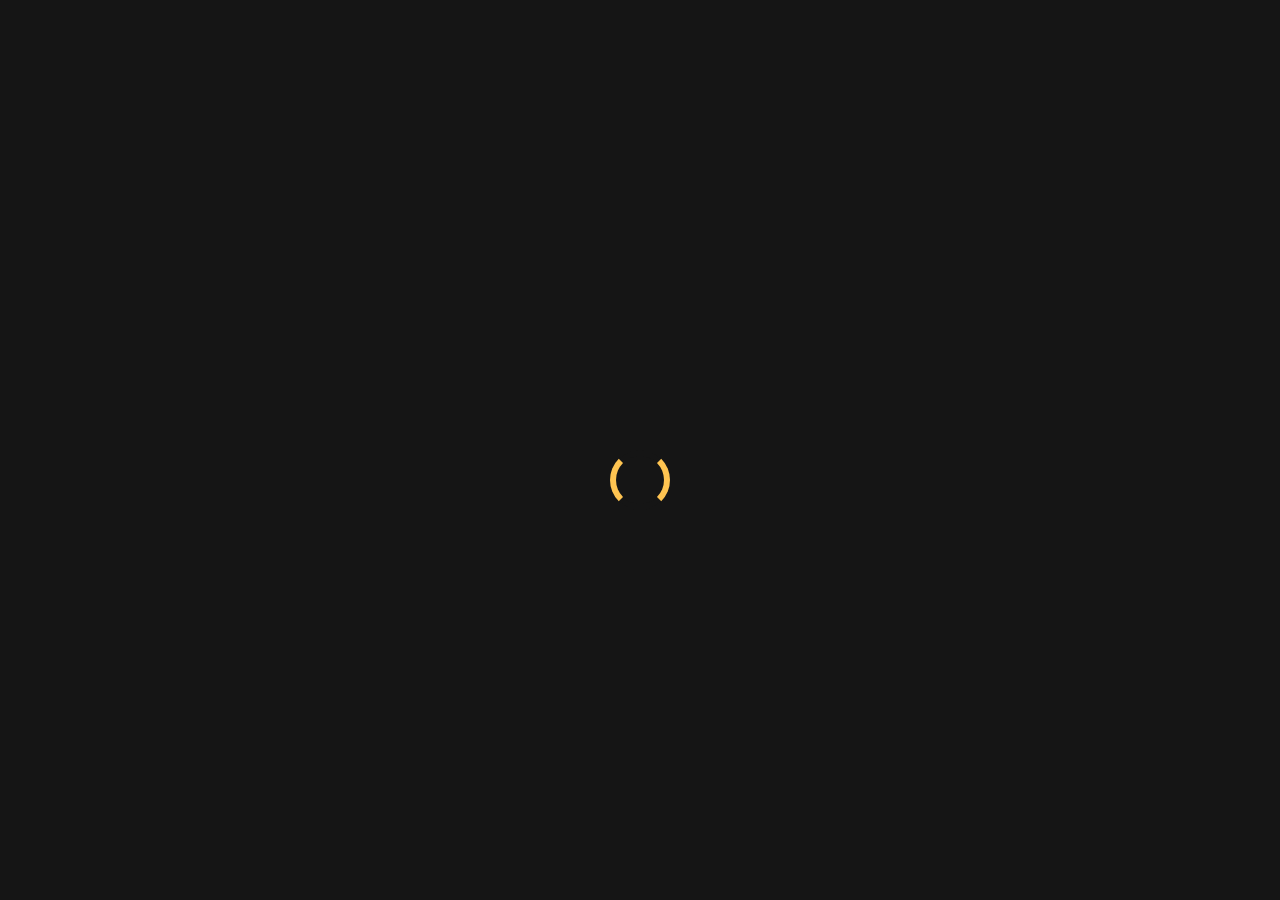
<file: inner-page.html>
<!DOCTYPE html>
<html lang="en">

<head>
  <meta charset="utf-8">
  <meta content="width=device-width, initial-scale=1.0" name="viewport">

  <title>Inner Page - Gp Bootstrap Template</title>
  <meta content="" name="description">
  <meta content="" name="keywords">

  <!-- Favicons -->
  <link href="assets/img/favicon.png" rel="icon">
  <link href="assets/img/apple-touch-icon.png" rel="apple-touch-icon">

  <!-- Google Fonts -->
  <link href="https://fonts.googleapis.com/css?family=Open+Sans:300,300i,400,400i,600,600i,700,700i|Raleway:300,300i,400,400i,500,500i,600,600i,700,700i|Poppins:300,300i,400,400i,500,500i,600,600i,700,700i" rel="stylesheet">

  <!-- Vendor CSS Files -->
  <link href="assets/vendor/aos/aos.css" rel="stylesheet">
  <link href="assets/vendor/bootstrap/css/bootstrap.min.css" rel="stylesheet">
  <link href="assets/vendor/bootstrap-icons/bootstrap-icons.css" rel="stylesheet">
  <link href="assets/vendor/boxicons/css/boxicons.min.css" rel="stylesheet">
  <link href="assets/vendor/glightbox/css/glightbox.min.css" rel="stylesheet">
  <link href="assets/vendor/remixicon/remixicon.css" rel="stylesheet">
  <link href="assets/vendor/swiper/swiper-bundle.min.css" rel="stylesheet">

  <!-- Template Main CSS File -->
  <link href="assets/css/style.css" rel="stylesheet">

  <!-- =======================================================
  * Template Name: Gp
  * Updated: May 30 2023 with Bootstrap v5.3.0
  * Template URL: https://bootstrapmade.com/gp-free-multipurpose-html-bootstrap-template/
  * Author: BootstrapMade.com
  * License: https://bootstrapmade.com/license/
  ======================================================== -->
</head>

<body>

  <!-- ======= Header ======= -->
  <header id="header" class="fixed-top header-inner-pages">
    <div class="container d-flex align-items-center justify-content-lg-between">

      <h1 class="logo me-auto me-lg-0"><a href="index.html">Gp<span>.</span></a></h1>
      <!-- Uncomment below if you prefer to use an image logo -->
      <!-- <a href="index.html" class="logo me-auto me-lg-0"><img src="assets/img/logo.png" alt="" class="img-fluid"></a>-->

      <nav id="navbar" class="navbar order-last order-lg-0">
        <ul>
          <li><a class="nav-link scrollto " href="#hero">Home</a></li>
          <li><a class="nav-link scrollto" href="#about">About</a></li>
          <li><a class="nav-link scrollto" href="#services">Services</a></li>
          <li><a class="nav-link scrollto " href="#portfolio">Portfolio</a></li>
          <li><a class="nav-link scrollto" href="#team">Team</a></li>
          <li class="dropdown"><a href="#"><span>Drop Down</span> <i class="bi bi-chevron-down"></i></a>
            <ul>
              <li><a href="#">Drop Down 1</a></li>
              <li class="dropdown"><a href="#"><span>Deep Drop Down</span> <i class="bi bi-chevron-right"></i></a>
                <ul>
                  <li><a href="#">Deep Drop Down 1</a></li>
                  <li><a href="#">Deep Drop Down 2</a></li>
                  <li><a href="#">Deep Drop Down 3</a></li>
                  <li><a href="#">Deep Drop Down 4</a></li>
                  <li><a href="#">Deep Drop Down 5</a></li>
                </ul>
              </li>
              <li><a href="#">Drop Down 2</a></li>
              <li><a href="#">Drop Down 3</a></li>
              <li><a href="#">Drop Down 4</a></li>
            </ul>
          </li>
          <li><a class="nav-link scrollto" href="#contact">Contact</a></li>
        </ul>
        <i class="bi bi-list mobile-nav-toggle"></i>
      </nav><!-- .navbar -->

      <a href="#about" class="get-started-btn scrollto">Get Started</a>

    </div>
  </header><!-- End Header -->

  <main id="main">

    <!-- ======= Breadcrumbs ======= -->
    <section class="breadcrumbs">
      <div class="container">

        <div class="d-flex justify-content-between align-items-center">
          <h2>Inner Page</h2>
          <ol>
            <li><a href="index.html">Home</a></li>
            <li>Inner Page</li>
          </ol>
        </div>

      </div>
    </section><!-- End Breadcrumbs -->

    <section class="inner-page">
      <div class="container">
        <p>
          Example inner page template
        </p>
      </div>
    </section>

  </main><!-- End #main -->

  <!-- ======= Footer ======= -->
  <footer id="footer">
    <div class="footer-top">
      <div class="container">
        <div class="row">

          <div class="col-lg-3 col-md-6">
            <div class="footer-info">
              <h3>Gp<span>.</span></h3>
              <p>
                A108 Adam Street <br>
                NY 535022, USA<br><br>
                <strong>Phone:</strong> +1 5589 55488 55<br>
                <strong>Email:</strong> info@example.com<br>
              </p>
              <div class="social-links mt-3">
                <a href="#" class="twitter"><i class="bx bxl-twitter"></i></a>
                <a href="#" class="facebook"><i class="bx bxl-facebook"></i></a>
                <a href="#" class="instagram"><i class="bx bxl-instagram"></i></a>
                <a href="#" class="google-plus"><i class="bx bxl-skype"></i></a>
                <a href="#" class="linkedin"><i class="bx bxl-linkedin"></i></a>
              </div>
            </div>
          </div>

          <div class="col-lg-2 col-md-6 footer-links">
            <h4>Useful Links</h4>
            <ul>
              <li><i class="bx bx-chevron-right"></i> <a href="#">Home</a></li>
              <li><i class="bx bx-chevron-right"></i> <a href="#">About us</a></li>
              <li><i class="bx bx-chevron-right"></i> <a href="#">Services</a></li>
              <li><i class="bx bx-chevron-right"></i> <a href="#">Terms of service</a></li>
              <li><i class="bx bx-chevron-right"></i> <a href="#">Privacy policy</a></li>
            </ul>
          </div>

          <div class="col-lg-3 col-md-6 footer-links">
            <h4>Our Services</h4>
            <ul>
              <li><i class="bx bx-chevron-right"></i> <a href="#">Web Design</a></li>
              <li><i class="bx bx-chevron-right"></i> <a href="#">Web Development</a></li>
              <li><i class="bx bx-chevron-right"></i> <a href="#">Product Management</a></li>
              <li><i class="bx bx-chevron-right"></i> <a href="#">Marketing</a></li>
              <li><i class="bx bx-chevron-right"></i> <a href="#">Graphic Design</a></li>
            </ul>
          </div>

          <div class="col-lg-4 col-md-6 footer-newsletter">
            <h4>Our Newsletter</h4>
            <p>Tamen quem nulla quae legam multos aute sint culpa legam noster magna</p>
            <form action="" method="post">
              <input type="email" name="email"><input type="submit" value="Subscribe">
            </form>

          </div>

        </div>
      </div>
    </div>

    <div class="container">
      <div class="copyright">
        &copy; Copyright <strong><span>Gp</span></strong>. All Rights Reserved
      </div>
      <div class="credits">
        <!-- All the links in the footer should remain intact. -->
        <!-- You can delete the links only if you purchased the pro version. -->
        <!-- Licensing information: https://bootstrapmade.com/license/ -->
        <!-- Purchase the pro version with working PHP/AJAX contact form: https://bootstrapmade.com/gp-free-multipurpose-html-bootstrap-template/ -->
        Designed by <a href="https://bootstrapmade.com/">BootstrapMade</a>
      </div>
    </div>
  </footer><!-- End Footer -->

  <div id="preloader"></div>
  <a href="#" class="back-to-top d-flex align-items-center justify-content-center"><i class="bi bi-arrow-up-short"></i></a>

  <!-- Vendor JS Files -->
  <script src="assets/vendor/purecounter/purecounter_vanilla.js"></script>
  <script src="assets/vendor/aos/aos.js"></script>
  <script src="assets/vendor/bootstrap/js/bootstrap.bundle.min.js"></script>
  <script src="assets/vendor/glightbox/js/glightbox.min.js"></script>
  <script src="assets/vendor/isotope-layout/isotope.pkgd.min.js"></script>
  <script src="assets/vendor/swiper/swiper-bundle.min.js"></script>
  <script src="assets/vendor/php-email-form/validate.js"></script>

  <!-- Template Main JS File -->
  <script src="assets/js/main.js"></script>

</body>

</html>
</file>
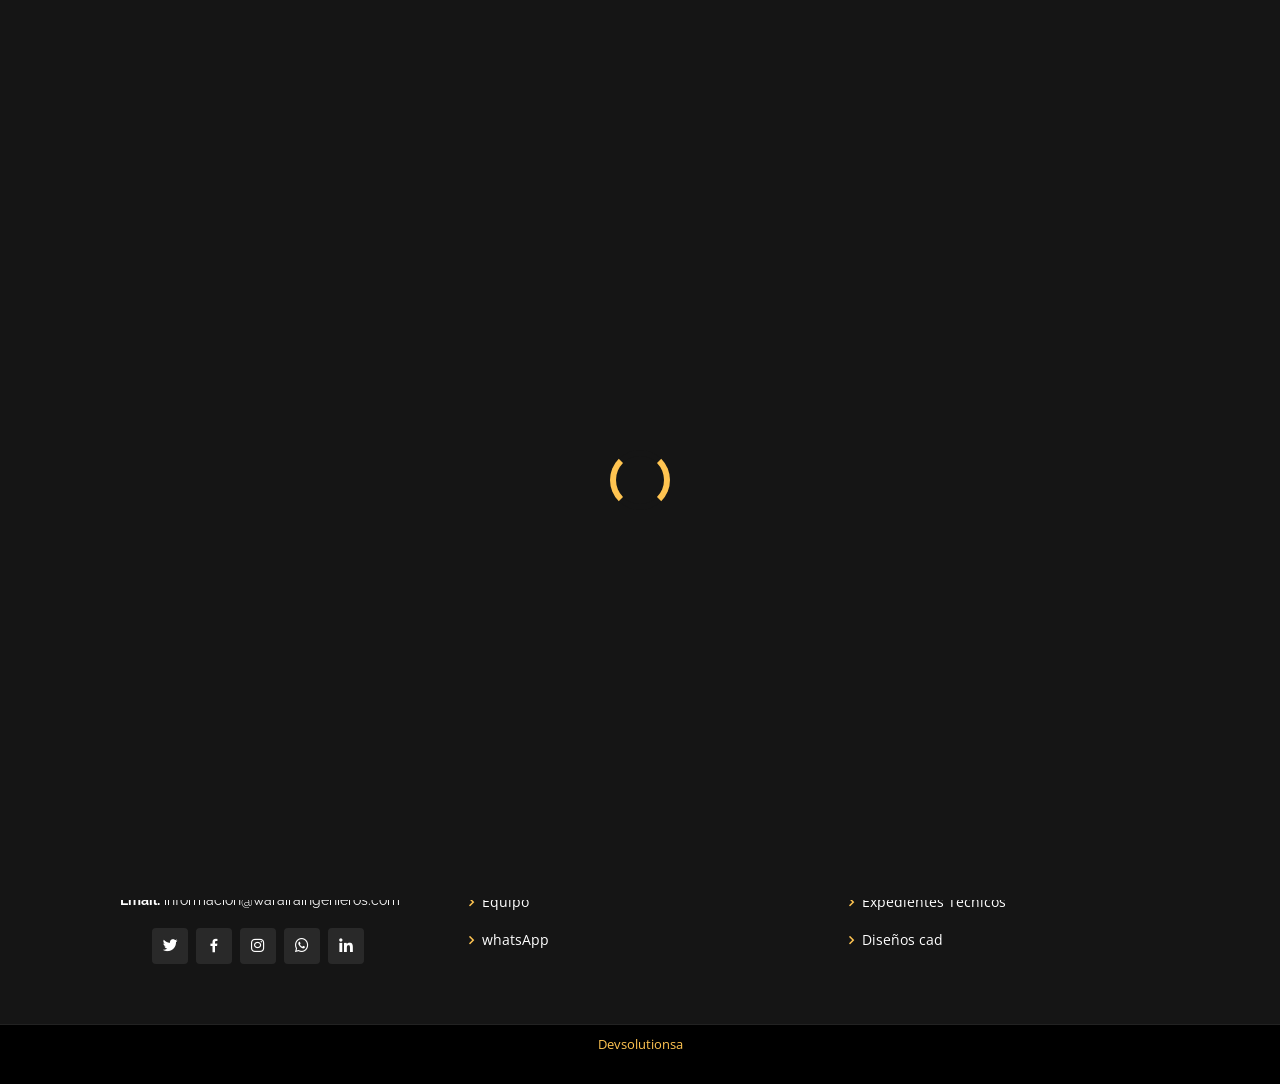
<file: portfolio-details.html>
<!DOCTYPE html>
<html lang="en">

<head>
  <meta charset="utf-8">
  <meta content="width=device-width, initial-scale=1.0" name="viewport">

  <title>Portfolio Details - Gp Bootstrap Template</title>
  <meta content="" name="description">
  <meta content="" name="keywords">

  <!-- Favicons -->
  <link href="assets/img/favicon.png" rel="icon">
  <link href="assets/img/apple-touch-icon.png" rel="apple-touch-icon">

  <!-- Google Fonts -->
  <link href="https://fonts.googleapis.com/css?family=Open+Sans:300,300i,400,400i,600,600i,700,700i|Raleway:300,300i,400,400i,500,500i,600,600i,700,700i|Poppins:300,300i,400,400i,500,500i,600,600i,700,700i" rel="stylesheet">

  <!-- Vendor CSS Files -->
  <link href="assets/vendor/aos/aos.css" rel="stylesheet">
  <link href="assets/vendor/bootstrap/css/bootstrap.min.css" rel="stylesheet">
  <link href="assets/vendor/bootstrap-icons/bootstrap-icons.css" rel="stylesheet">
  <link href="assets/vendor/boxicons/css/boxicons.min.css" rel="stylesheet">
  <link href="assets/vendor/glightbox/css/glightbox.min.css" rel="stylesheet">
  <link href="assets/vendor/remixicon/remixicon.css" rel="stylesheet">
  <link href="assets/vendor/swiper/swiper-bundle.min.css" rel="stylesheet">

  <!-- Template Main CSS File -->
  <link href="assets/css/style.css" rel="stylesheet">

  <!-- =======================================================
  * Template Name: Gp
  * Updated: May 30 2023 with Bootstrap v5.3.0
  * Template URL: https://bootstrapmade.com/gp-free-multipurpose-html-bootstrap-template/
  * Author: BootstrapMade.com
  * License: https://bootstrapmade.com/license/
  ======================================================== -->
</head>

<body>

  <!-- ======= Header ======= -->
  <header id="header" class="fixed-top header-inner-pages">
    <div class="container d-flex align-items-center justify-content-lg-between">

      <h1 class="logo me-auto me-lg-0">
        <a href="index.html">Waraira Ingenieros S.A.C</a>
      </h1>
      <!-- Uncomment below if you prefer to use an image logo -->
      <!-- <a href="index.html" class="logo me-auto me-lg-0"><img src="assets/img/logo.png" alt="" class="img-fluid"></a>-->

      <nav id="navbar" class="navbar order-last order-lg-0">
        <ul>
          <li><a class="nav-link scrollto " href="./index.html">Inicio</a></li>
          <li><a class="nav-link scrollto" href="#about">Nosotros</a></li>
          <li><a class="nav-link scrollto" href="#services">Servicios</a></li>
          <li><a class="nav-link scrollto active" href="#portfolio">Portafolio</a></li>
          <li><a class="nav-link scrollto" href="#team">Equipo</a></li>
          <!-- <li class="dropdown"><a href="#"><span>Drop Down</span> <i class="bi bi-chevron-down"></i></a>
            <ul>
              <li><a href="#">Drop Down 1</a></li>
              <li class="dropdown"><a href="#"><span>Deep Drop Down</span> <i class="bi bi-chevron-right"></i></a>
                <ul>
                  <li><a href="#">Deep Drop Down 1</a></li>
                  <li><a href="#">Deep Drop Down 2</a></li>
                  <li><a href="#">Deep Drop Down 3</a></li>
                  <li><a href="#">Deep Drop Down 4</a></li>
                  <li><a href="#">Deep Drop Down 5</a></li>
                </ul>
              </li>
              <li><a href="#">Drop Down 2</a></li>
              <li><a href="#">Drop Down 3</a></li>
              <li><a href="#">Drop Down 4</a></li>
            </ul>
          </li> -->
          <li><a class="nav-link scrollto" href="#contact">Contacto</a></li>
        </ul>
        <i class="bi bi-list mobile-nav-toggle"></i>
      </nav><!-- .navbar -->

      <a href="#about" class="get-started-btn scrollto">Comencemos</a>

    </div>
  </header><!-- End Header -->

  <main id="main">

    <!-- ======= Breadcrumbs ======= -->
    <section id="breadcrumbs" class="breadcrumbs">
      <div class="container">

        <div class="d-flex justify-content-between align-items-center">
          <h2>Portfolio Details</h2>
          <ol>
            <li><a href="index.html">Home</a></li>
            <li>Portfolio Details</li>
          </ol>
        </div>

      </div>
    </section><!-- End Breadcrumbs -->

    <!-- ======= Portfolio Details Section ======= -->
    <section id="portfolio-details" class="portfolio-details">
      <div class="container">

        <div class="row gy-4">

          <div class="col-lg-8">
            <div class="portfolio-details-slider swiper">
              <div class="swiper-wrapper align-items-center">

                <div class="swiper-slide">
                  <img src="assets/img/OBRAS-CIVILES.jpg" alt="">
                </div>

                <!-- <div class="swiper-slide">
                  <img src="assets/img/portfolio/portfolio-2.jpg" alt="">
                </div>

                <div class="swiper-slide">
                  <img src="assets/img/portfolio/portfolio-3.jpg" alt="">
                </div> -->

              </div>
              <div class="swiper-pagination"></div>
            </div>
          </div>

          <div class="col-lg-4">
            <div class="portfolio-info">
              <h3>Obras civiles</h3>
              <ul>
                <li><strong>Categoria</strong>: Obras civiles</li>
                <li><strong>Client</strong>: anonimo</li>
                <li><strong>Project date</strong>: 01 Marzo 2020</li>
                <!-- <li><strong>Project URL</strong>: <a href="#">www.example.com</a></li> -->
              </ul>
            </div>
            <div class="portfolio-description">
              <h2>Proyecto de Construccion</h2>
              <p>
               Personal capacitado , para labores de alto riesgo , planeacion y gestion de progreso
              </p>
            </div>
          </div> 

        </div>

      </div>
    </section><!-- End Portfolio Details Section -->

  </main><!-- End #main -->

  <!-- ======= Footer ======= -->
  <footer id="footer">
    <div class="footer-top">
      <div class="container">
        <div class="row">
          <div class="col-lg-4 col-md-4 text-center">
            <div class="footer-info">
              <h3>Waraira Ingenieros<span>.</span></h3>
              <p>
                Jr Tacna #522 <br />
                Matucana, Huarochiri<br /><br />
                <strong>Telefono:</strong> +51 992 747 398<br />
                <strong>Email:</strong> informacion@warairaingenieros.com<br />
              </p>
              <div class="social-links mt-3">
                <a href="#" class="twitter"><i class="bx bxl-twitter"></i></a>
                <a href="https://www.facebook.com/waraira.ingenieros" target="_blank" class="facebook"
                  ><i class="bx bxl-facebook"></i
                ></a>
                <a href="#" class="instagram"
                  ><i class="bx bxl-instagram"></i
                ></a>
                <a href="https://wa.link/vplupj" target="_blank" class="google-plus"
                  ><i class='bx bxl-whatsapp'></i></a>
                <a href="https://www.linkedin.com/company/warairaingenieros/" target="_blank" class="linkedin"
                  ><i class="bx bxl-linkedin"></i
                ></a>
              </div>
            </div>
          </div>

          <div class="col-lg-4 col-md-6 col-sm-6 footer-links">
            <h4>Menu de busqueda</h4>
            <ul>
              <li>
                <i class="bx bx-chevron-right"></i> <a href="#home">Inicio</a>
              </li>
              <li>
                <i class="bx bx-chevron-right"></i> <a href="#about">Nosotros</a>
              </li>
              <li>
                <i class="bx bx-chevron-right"></i> <a href="#services">Servicios</a>
              </li>
              <li>
                <i class="bx bx-chevron-right"></i>
                <a href="#team">Equipo</a>
              </li>
              <li>
                <i class="bx bx-chevron-right"></i>
                <a href="https://wa.link/vplupj">whatsApp</a>
              </li>
            </ul>
          </div>

          <div class="col-lg-4 col-md-6 col-sm-6 footer-links">
            <h4>Nuestros Servicios</h4>
            <ul>
              <li>
                <i class="bx bx-chevron-right"></i> <a href="#">Construcciones</a>
              </li>
              <li>
                <i class="bx bx-chevron-right"></i>
                <a href="#">Evaluacion de Riesgo</a>
              </li>
              <li>
                <i class="bx bx-chevron-right"></i>
                <a href="#">Planos Estructurales</a>
              </li>
              <li>
                <i class="bx bx-chevron-right"></i> <a href="#">Expedientes Tecnicos</a>
              </li>
              <li>
                <i class="bx bx-chevron-right"></i>
                <a href="#">Diseños cad</a>
              </li>
            </ul>
          </div>

          <!-- <div class="col-lg-4 col-md-6 footer-newsletter">
            <h4>Our Newsletter</h4>
            <p>
              Tamen quem nulla quae legam multos aute sint culpa legam noster
              magna
            </p>
            <form action="" method="post">
              <input type="email" name="email" /><input
                type="submit"
                value="Subscribe"
              />
            </form>
          </div> -->
        </div>
      </div>
    </div>

    <div class="container">
      <!-- <div class="copyright">
        &copy; Copyright <strong><span>Gp</span></strong
        >. All Rights Reserved
      </div> -->
      <div class="credits">
     
        <a href="https://devsolutionsa.com/" target="_blank">Devsolutionsa</a>
      </div>
    </div>
  </footer>
  <div id="preloader"></div>
  <a href="#" class="back-to-top d-flex align-items-center justify-content-center"><i class="bi bi-arrow-up-short"></i></a>

  <!-- Vendor JS Files -->
  <script src="assets/vendor/purecounter/purecounter_vanilla.js"></script>
  <script src="assets/vendor/aos/aos.js"></script>
  <script src="assets/vendor/bootstrap/js/bootstrap.bundle.min.js"></script>
  <script src="assets/vendor/glightbox/js/glightbox.min.js"></script>
  <script src="assets/vendor/isotope-layout/isotope.pkgd.min.js"></script>
  <script src="assets/vendor/swiper/swiper-bundle.min.js"></script>
  <script src="assets/vendor/php-email-form/validate.js"></script>

  <!-- Template Main JS File -->
  <script src="assets/js/main.js"></script>

</body>

</html>
</file>
<file: assets/css/style.css>
body {
  font-family: "Open Sans", sans-serif;
  color: #444444;
  /* background-color: #151515; */
}

.contenedor-imagen {
  height: 100vh;
}

.mi-imagen {
  height: 100%;
  width: 100%;

}

body.dark-mode {
  background-color: #222;
  /* Color de fondo en modo oscuro */
  color: #fff;
  /* Color de texto en modo oscuro */
}

body h4 p {
  color: black;
}

.dark-mode h2 {
  color: #fff;
  /* Color de texto en modo oscuro para h2 */
}

.dark-mode h4 {
  color: #fff;
  /* Color de texto en modo oscuro para h2 */
}

.dark-mode p {
  color: #fff;
  /* Color de texto en modo oscuro para p */
}

#darkModeButton {
  color: #fff;
  background: none;
  border-radius: 4px;
  padding: 7px 25px 8px 25px;
  white-space: nowrap;
  transition: 0.3s;
  font-size: 14px;
  display: inline-block;
  border: 2px solid #ffc451;
  margin-left: 10px;
}

#darkModeButton:hover {
  background: #ffbb38;
  color: #343a40;
}

#responsiveModeButton {
  color: #fff;
  background: none;
  border-radius: 4px;
  padding: 8px;
  white-space: nowrap;
  transition: 0.3s;
  font-size: 14px;
  display: inline-block;
  border: 2px solid #ffc451;
  border-radius: 50%;
}

#responsiveModeButton:hover {
  background: #ffbb38;
  color: #343a40;
}

@media (max-width: 992px) {
  #darkModeButton {
    padding: 7px 20px 8px 20px;
    margin-right: 15px;
  }
}

.prueba {
  width: 100%;
  height: 100vh;
  display: flex;
  justify-content: center;
  align-items: center;
}

.prueba img {
  max-width: 100%;
  max-height: 100%;
}

a {
  color: #ffc451;
  text-decoration: none;
}

a:hover {
  color: #ffd584;
  text-decoration: none;
}

h1,
h2,
h3,
h4,
h5,
h6 {
  font-family: "Raleway", sans-serif;
}

.logo-header {
  width: 200px;
  border-radius: 10px;
}

/*--------------------------------------------------------------
# Back to top button
--------------------------------------------------------------*/
.back-to-top {
  position: fixed;
  visibility: hidden;
  opacity: 0;
  right: 15px;
  bottom: 15px;
  z-index: 996;
  background: #ffc451;
  width: 40px;
  height: 40px;
  border-radius: 4px;
  transition: all 0.4s;
}

.back-to-top i {
  font-size: 28px;
  color: #151515;
  line-height: 0;
}

.back-to-top:hover {
  background: #151515;
}

.back-to-top:hover i {
  color: #ffc451;
}

.back-to-top.active {
  visibility: visible;
  opacity: 1;
}

/*--------------------------------------------------------------
# Preloader
--------------------------------------------------------------*/
#preloader {
  position: fixed;
  top: 0;
  left: 0;
  right: 0;
  bottom: 0;
  z-index: 9999;
  overflow: hidden;
  background: #151515;
}

#preloader:before {
  content: "";
  position: fixed;
  top: calc(50% - 0px);
  left: calc(50% - 30px);
  border: 6px solid #ffc451;
  border-top-color: #151515;
  border-bottom-color: #151515;
  border-radius: 50%;
  width: 60px;
  height: 60px;
  animation: animate-preloader 1s linear infinite;
}

@keyframes animate-preloader {
  0% {
    transform: rotate(0deg);
  }

  100% {
    transform: rotate(360deg);
  }
}

/*--------------------------------------------------------------
# Disable aos animation delay on mobile devices
--------------------------------------------------------------*/
@media screen and (max-width: 768px) {
  [data-aos-delay] {
    transition-delay: 0 !important;
  }
}

/*--------------------------------------------------------------
# Header
--------------------------------------------------------------*/
#header {
  transition: all 0.5s;
  z-index: 997;
  padding: 15px 0;
}

#header.header-scrolled,
#header.header-inner-pages {
  background: rgba(0, 0, 0, 0.8);
}

#header .logo {
  font-size: 32px;
  margin: 0;
  padding: 0;
  line-height: 1;
  font-weight: 700;
  letter-spacing: 2px;
  text-transform: uppercase;
}

#header .logo a {
  color: #fff;
}

#header .logo a span {
  color: #ffc451;
}

#header .logo img {
  max-height: 80px;
}

/*--------------------------------------------------------------
#  Get Startet Button
--------------------------------------------------------------*/
/* .get-started-btn {
  color: #fff;
  border-radius: 4px;
  padding: 7px 25px 8px 25px;
  white-space: nowrap;
  transition: 0.3s;
  font-size: 14px;
  display: inline-block;
  border: 2px solid #ffc451;
  margin-left: 10px;
} */

/* .get-started-btn:hover {
  background: #ffbb38;
  color: #343a40;
} */

/*--------------------------------------------------------------
# Navigation Menu
--------------------------------------------------------------*/
/**
* Desktop Navigation 
*/
.navbar {
  padding: 0;
}

.navbar ul {
  margin: 0;
  padding: 0;
  display: flex;
  list-style: none;
  align-items: center;
}

.navbar li {
  position: relative;
}

.navbar a,
.navbar a:focus {
  display: flex;
  align-items: center;
  justify-content: space-between;
  padding: 10px 0 10px 30px;
  font-size: 15px;
  font-weight: 600;
  color: #fff;
  white-space: nowrap;
  transition: 0.3s;
}

.navbar a i,
.navbar a:focus i {
  font-size: 12px;
  line-height: 0;
  margin-left: 5px;
}

.navbar a:hover,
.navbar .active,
.navbar .active:focus,
.navbar li:hover>a {
  color: #ffc451;
}

.navbar .dropdown ul {
  display: block;
  position: absolute;
  left: 14px;
  top: calc(100% + 30px);
  margin: 0;
  padding: 10px 0;
  z-index: 99;
  opacity: 0;
  visibility: hidden;
  background: #fff;
  box-shadow: 0px 0px 30px rgba(127, 137, 161, 0.25);
  transition: 0.3s;
}

.navbar .dropdown ul li {
  min-width: 200px;
}

.navbar .dropdown ul a {
  padding: 10px 20px;
  font-size: 14px;
  text-transform: none;
  color: #151515;
  font-weight: 400;
}

.navbar .dropdown ul a i {
  font-size: 12px;
}

.navbar .dropdown ul a:hover,
.navbar .dropdown ul .active:hover,
.navbar .dropdown ul li:hover>a {
  background-color: #ffc451;
}

.navbar .dropdown:hover>ul {
  opacity: 1;
  top: 100%;
  visibility: visible;
}

.navbar .dropdown .dropdown ul {
  top: 0;
  left: calc(100% - 30px);
  visibility: hidden;
}

.navbar .dropdown .dropdown:hover>ul {
  opacity: 1;
  top: 0;
  left: 100%;
  visibility: visible;
}

@media (max-width: 1366px) {
  .navbar .dropdown .dropdown ul {
    left: -90%;
  }

  .navbar .dropdown .dropdown:hover>ul {
    left: -100%;
  }
}

/**
* Mobile Navigation 
*/
.mobile-nav-toggle {
  color: #fff;
  font-size: 28px;
  cursor: pointer;
  display: none;
  line-height: 0;
  transition: 0.5s;
}

@media (max-width: 991px) {
  .mobile-nav-toggle {
    display: block;
  }

  .navbar ul {
    display: none;
  }

  #resposiveModeButton {
    display: none;
  }
}

.navbar-mobile {
  position: fixed;
  overflow: hidden;
  top: 0;
  right: 0;
  left: 0;
  bottom: 0;
  background: rgba(0, 0, 0, 0.6);
  transition: 0.3s;
  z-index: 999;
}

.navbar-mobile .mobile-nav-toggle {
  position: absolute;
  top: 15px;
  right: 15px;
}

.navbar-mobile ul {
  display: block;
  position: absolute;
  top: 55px;
  right: 15px;
  bottom: 15px;
  left: 15px;
  padding: 10px 0;
  background-color: rgba(0, 0, 0, 0.8);
  overflow-y: auto;
  transition: 0.3s;
}

.navbar-mobile a,
.navbar-mobile a:focus {
  padding: 10px 20px;
  font-size: 18px;
  display: flex;
  justify-content: center;
}

.navbar-mobile a:hover,
.navbar-mobile .active,
.navbar-mobile li:hover>a {
  color: #151515;
  background-color: #ffc451;
}

.navbar-mobile #darkModeButton,
.navbar-mobile #darkModeButton:focus {
  margin: 15px;
}

.navbar-mobile #responsiveModeButton,
.navbar-mobile #responsiveModeButton:focus {
  margin: 15px;
}

.navbar-mobile .dropdown ul {
  position: static;
  display: none;
  margin: 10px 20px;
  padding: 10px 0;
  z-index: 99;
  opacity: 1;
  visibility: visible;
  background: #fff;
  box-shadow: 0px 0px 30px rgba(127, 137, 161, 0.25);
}

.navbar-mobile .dropdown ul li {
  min-width: 200px;
}

.navbar-mobile .dropdown ul a {
  padding: 10px 20px;
  color: #151515;
}

.navbar-mobile .dropdown ul a i {
  font-size: 12px;
}

.navbar-mobile .dropdown ul a:hover,
.navbar-mobile .dropdown ul .active:hover,
.navbar-mobile .dropdown ul li:hover>a {
  background-color: #ffc451;
}

.navbar-mobile .dropdown>.dropdown-active {
  display: block;
}

/*--------------------------------------------------------------
# Hero Section
--------------------------------------------------------------*/
#hero {
  width: 100%;
  height: 100vh;
  background: url("../img/img2.webp") top center;
  background-size: cover;
  background-repeat: no-repeat;
  position: relative;
}

#hero:before {
  content: "";
  position: absolute;
  bottom: 0;
  top: 0;
  left: 0;
  right: 0;
}

#hero .container {
  position: relative;
  padding-top: 74px;
  text-align: center;
}

#hero h1 {
  margin: 0;
  font-size: 56px;
  font-weight: 700;
  line-height: 64px;
  color: #fff;
  font-family: "Poppins", sans-serif;
}

#hero h1 span {
  color: #ffc451;
}

#hero h2 {
  color: rgba(255, 255, 255, 0.9);
  margin: 10px 0 0 0;
  font-size: 24px;
}

#hero .icon-box {
  padding: 30px 20px;
  transition: ease-in-out 0.3s;
  border: 1px solid rgba(255, 255, 255, 0.3);
  height: 100%;
  text-align: center;
}

#hero .icon-box i {
  font-size: 32px;
  line-height: 1;
  color: #ffc451;
}

#hero .icon-box h3 {
  font-weight: 700;
  margin: 10px 0 0 0;
  padding: 0;
  line-height: 1;
  font-size: 20px;
  line-height: 26px;
}

#hero .icon-box h3 a {
  color: #fff;
  transition: ease-in-out 0.3s;
}

#hero .icon-box h3 a:hover {
  color: #ffc451;
}

#hero .icon-box:hover {
  border-color: #ffc451;
}

.central {
  border-radius: 10px;
  border: solid 8px #ffc451;
}

@media (min-width: 1024px) {
  #hero {
    background-attachment: fixed;
  }

  #responsiveModeButton {
    display: none;
  }
}

@media (max-width: 768px) {
  #hero {
    height: auto;
  }

  #hero h1 {
    font-size: 28px;
    line-height: 36px;
  }

  #hero h2 {
    font-size: 20px;
    line-height: 24px;
  }

  .central {
    width: 23rem;
    border-radius: 10px;
    border: solid 8px #ffc451;
  }

  #darkModeButton {
    display: none;
  }

  .footer-links {
    display: none;
  }
}

/*--------------------------------------------------------------
# Sections General
--------------------------------------------------------------*/
section {
  padding: 60px 0;
  overflow: hidden;
}

.section-title {
  padding-bottom: 40px;
}

.section-title h2 {
  font-size: 14px;
  font-weight: 500;
  padding: 0;
  line-height: 1px;
  margin: 0 0 5px 0;
  letter-spacing: 2px;
  text-transform: uppercase;
  color: #aaaaaa;
  font-family: "Poppins", sans-serif;
}

.section-title h2::after {
  content: "";
  width: 120px;
  height: 1px;
  display: inline-block;
  background: #ffde9e;
  margin: 4px 10px;
}

.section-title p {
  margin: 0;
  margin: 0;
  font-size: 36px;
  font-weight: 700;
  text-transform: uppercase;
  font-family: "Poppins", sans-serif;
}

/*--------------------------------------------------------------
# About
--------------------------------------------------------------*/
.about .content h3 {
  font-weight: 700;
  font-size: 28px;
  font-family: "Poppins", sans-serif;
}

.about .content ul {
  list-style: none;
  padding: 0;
}

.about .content ul li {
  padding: 0 0 8px 26px;
  position: relative;
}

.about .content ul i {
  position: absolute;
  font-size: 20px;
  left: 0;
  top: -3px;
  color: #ffc451;
}

.about .content p:last-child {
  margin-bottom: 0;
}

/*--------------------------------------------------------------
# Clients
--------------------------------------------------------------*/
.clients {
  padding-top: 20px;
}

.clients .swiper-slide img {
  opacity: 0.5;
  transition: 0.3s;
  filter: grayscale(100);
}

.clients .swiper-slide img:hover {
  filter: none;
  opacity: 1;
}

.clients .swiper-pagination {
  margin-top: 20px;
  position: relative;
}

.clients .swiper-pagination .swiper-pagination-bullet {
  width: 12px;
  height: 12px;
  background-color: #fff;
  opacity: 1;
  background-color: #ddd;
}

.clients .swiper-pagination .swiper-pagination-bullet-active {
  background-color: #ffc451;
}

/*--------------------------------------------------------------
# Features
--------------------------------------------------------------*/
.features {
  padding-top: 20px;
}

.features .icon-box {
  padding-left: 15px;
}

.features .icon-box h4 {
  font-size: 20px;
  font-weight: 700;
  margin: 5px 0 10px 60px;
}

.features .icon-box i {
  font-size: 48px;
  float: left;
  color: #ffc451;
}

.features .icon-box p {
  font-size: 15px;
  color: #848484;
  margin-left: 60px;
}

.features .image {
  background-position: center center;
  background-repeat: no-repeat;
  background-size: cover;
  min-height: 400px;
}

/*--------------------------------------------------------------
# Services
--------------------------------------------------------------*/
.services .icon-box {
  text-align: center;
  border: 1px solid #ebebeb;
  padding: 80px 20px;
  transition: all ease-in-out 0.3s;
  background: #fff;
}

.services .icon-box .icon {
  margin: 0 auto;
  width: 64px;
  height: 64px;
  background: #ffc451;
  border-radius: 4px;
  display: flex;
  align-items: center;
  justify-content: center;
  margin-bottom: 20px;
  transition: 0.3s;
}

.services .icon-box .icon i {
  color: #151515;
  font-size: 28px;
  transition: ease-in-out 0.3s;
}

.services .icon-box h4 {
  font-weight: 700;
  margin-bottom: 15px;
  font-size: 24px;
}

.services .icon-box h4 a {
  color: #151515;
  transition: ease-in-out 0.3s;
}

.services .icon-box h4 a:hover {
  color: #ffc451;
}

.services .icon-box p {
  line-height: 24px;
  font-size: 14px;
  margin-bottom: 0;
}

.services .icon-box:hover {
  border-color: #fff;
  box-shadow: 0px 0 25px 0 rgba(0, 0, 0, 0.1);
  transform: translateY(-10px);
}

/*--------------------------------------------------------------
# Cta
--------------------------------------------------------------*/
.cta {
  background: linear-gradient(rgba(2, 2, 2, 0.5), rgba(0, 0, 0, 0.5)),
    url("../img/OBRAS-CIVILES.jpg") fixed center center;
  border: solid 8px #ffc451;
  background-size: cover;
  padding: 60px 0;
}

.cta h3 {
  color: #fff;
  font-size: 28px;
  font-weight: 700;
}

.cta p {
  color: #fff;
}

.cta .cta-btn {
  font-family: "Raleway", sans-serif;
  font-weight: 600;
  font-size: 16px;
  letter-spacing: 1px;
  display: inline-block;
  padding: 8px 28px;
  border-radius: 4px;
  transition: 0.5s;
  margin-top: 10px;
  border: 2px solid #fff;
  color: #fff;
}

.cta .cta-btn:hover {
  background: #ffc451;
  border-color: #ffc451;
  color: #151515;
}

/*--------------------------------------------------------------
# Portfolio
--------------------------------------------------------------*/
.portfolio .portfolio-item {
  margin-bottom: 30px;
}

.portfolio #portfolio-flters {
  padding: 0;
  margin: 0 auto 20px auto;
  list-style: none;
  text-align: center;
}

.portfolio #portfolio-flters li {
  cursor: pointer;
  display: inline-block;
  padding: 8px 15px 10px 15px;
  font-size: 14px;
  font-weight: 600;
  line-height: 1;
  text-transform: uppercase;
  color: #444444;
  margin-bottom: 5px;
  transition: all 0.3s ease-in-out;
  border-radius: 3px;
}

.portfolio #portfolio-flters li:hover,
.portfolio #portfolio-flters li.filter-active {
  color: #151515;
  background: #ffc451;
}

.portfolio #portfolio-flters li:last-child {
  margin-right: 0;
}

.portfolio .portfolio-wrap {
  transition: 0.3s;
  position: relative;
  overflow: hidden;
  z-index: 1;
  background: rgba(21, 21, 21, 0.6);
}

.portfolio .portfolio-wrap::before {
  content: "";
  background: rgba(21, 21, 21, 0.6);
  position: absolute;
  left: 0;
  right: 0;
  top: 0;
  bottom: 0;
  transition: all ease-in-out 0.3s;
  z-index: 2;
  opacity: 0;
}

.portfolio .portfolio-wrap img {
  transition: all ease-in-out 0.3s;
}

.portfolio .portfolio-wrap .portfolio-info {
  opacity: 0;
  position: absolute;
  top: 0;
  left: 0;
  right: 0;
  bottom: 0;
  z-index: 3;
  transition: all ease-in-out 0.3s;
  display: flex;
  flex-direction: column;
  justify-content: flex-end;
  align-items: flex-start;
  padding: 20px;
}

.portfolio .portfolio-wrap .portfolio-info h4 {
  font-size: 20px;
  color: #fff;
  font-weight: 600;
}

.portfolio .portfolio-wrap .portfolio-info p {
  color: rgba(255, 255, 255, 0.7);
  font-size: 14px;
  text-transform: uppercase;
  padding: 0;
  margin: 0;
  font-style: italic;
}

.portfolio .portfolio-wrap .portfolio-links {
  text-align: center;
  z-index: 4;
}

.portfolio .portfolio-wrap .portfolio-links a {
  color: #fff;
  margin: 0 5px 0 0;
  font-size: 28px;
  display: inline-block;
  transition: 0.3s;
}

.portfolio .portfolio-wrap .portfolio-links a:hover {
  color: #ffc451;
}

.portfolio .portfolio-wrap:hover::before {
  opacity: 1;
}

.portfolio .portfolio-wrap:hover img {
  transform: scale(1.2);
}

.portfolio .portfolio-wrap:hover .portfolio-info {
  opacity: 1;
}

/*--------------------------------------------------------------
# Portfolio Details
--------------------------------------------------------------*/
.portfolio-details {
  padding-top: 40px;
}

.portfolio-details .portfolio-details-slider img {
  width: 100%;
}

.portfolio-details .portfolio-details-slider .swiper-pagination {
  margin-top: 20px;
  position: relative;
}

.portfolio-details .portfolio-details-slider .swiper-pagination .swiper-pagination-bullet {
  width: 12px;
  height: 12px;
  background-color: #fff;
  opacity: 1;
  border: 1px solid #ffc451;
}

.portfolio-details .portfolio-details-slider .swiper-pagination .swiper-pagination-bullet-active {
  background-color: #ffc451;
}

.portfolio-details .portfolio-info {
  padding: 30px;
  box-shadow: 0px 0 30px rgba(21, 21, 21, 0.08);
}

.portfolio-details .portfolio-info h3 {
  font-size: 22px;
  font-weight: 700;
  margin-bottom: 20px;
  padding-bottom: 20px;
  border-bottom: 1px solid #eee;
}

.portfolio-details .portfolio-info ul {
  list-style: none;
  padding: 0;
  font-size: 15px;
}

.portfolio-details .portfolio-info ul li+li {
  margin-top: 10px;
}

.portfolio-details .portfolio-description {
  padding-top: 30px;
}

.portfolio-details .portfolio-description h2 {
  font-size: 26px;
  font-weight: 700;
  margin-bottom: 20px;
}

.portfolio-details .portfolio-description p {
  padding: 0;
}

/*--------------------------------------------------------------
# Counts
--------------------------------------------------------------*/
.counts .content {
  padding: 30px 0;
}

.counts .content h3 {
  font-weight: 700;
  font-size: 34px;
}

.counts .content p {
  margin-bottom: 0;
}

.counts .content .count-box {
  padding: 20px 0;
  width: 100%;
}

.counts .content .count-box i {
  display: block;
  font-size: 36px;
  color: #ffc451;
  float: left;
}

.counts .content .count-box span {
  font-size: 36px;
  line-height: 30px;
  display: block;
  font-weight: 700;

  margin-left: 50px;
}

.counts .content .count-box p {
  padding: 15px 0 0 0;
  margin: 0 0 0 50px;
  font-family: "Raleway", sans-serif;
  font-size: 14px;
}

.counts .content .count-box a {
  font-weight: 600;
  display: block;
  margin-top: 20px;
  color: #3b3b3b;
  font-size: 15px;
  font-family: "Poppins", sans-serif;
  transition: ease-in-out 0.3s;
}

.counts .content .count-box a:hover {
  color: #626262;
}

.counts .image {
  background: url("../img/3d.webp") center center no-repeat;
  border: solid 8px #ffc451;
  border-radius: 10px;
  background-size: cover;
  min-height: 400px;
}

@media (max-width: 991px) {
  .counts .image {
    text-align: center;
  }

  .counts .image img {
    max-width: 80%;
  }

  #darkModeButton {
    display: none;
  }
}

@media (max-width: 667px) {
  .counts .image img {
    max-width: 100%;
  }

  .carousel-content {
    position: absolute;
    top: 0 !important;
    left: 0 !important;
    transform: translate(0, 0) !important;
    z-index: 1;
    text-align: center;
    color: white;
  }

  #carouselExampleAutoplaying {
    height: auto;
  }

  .medidaCarru1 {
    height: 1120px !important;
  }

  .contenedor-imagen {
    width: 100%;
    height: 1120px;
    /* Ajustar el alto del contenedor según tus necesidades */
    display: flex;
    justify-content: center;
    align-items: center;
    overflow: hidden;
  }

  .mi-imagen {
    height: 100%;
    width: auto;
  }

}



/*--------------------------------------------------------------
# Testimonials
--------------------------------------------------------------*/
.testimonials {
  padding: 80px 0;
  background: url("../img/testimonials-bg.jpg") no-repeat;
  background-position: center center;
  background-size: cover;
  position: relative;
}

.testimonials::before {
  content: "";
  position: absolute;
  left: 0;
  right: 0;
  top: 0;
  bottom: 0;
  background: rgba(0, 0, 0, 0.7);
}

.testimonials .section-header {
  margin-bottom: 40px;
}

.testimonials .testimonials-carousel,
.testimonials .testimonials-slider {
  overflow: hidden;
}

.testimonials .testimonial-item {
  text-align: center;
  color: #fff;
}

.testimonials .testimonial-item .testimonial-img {
  width: 100px;
  border-radius: 50%;
  border: 6px solid rgba(255, 255, 255, 0.15);
  margin: 0 auto;
}

.testimonials .testimonial-item h3 {
  font-size: 20px;
  font-weight: bold;
  margin: 10px 0 5px 0;
  color: #fff;
}

.testimonials .testimonial-item h4 {
  font-size: 14px;
  color: #ddd;
  margin: 0 0 15px 0;
}

.testimonials .testimonial-item .quote-icon-left,
.testimonials .testimonial-item .quote-icon-right {
  color: rgba(255, 255, 255, 0.6);
  font-size: 26px;
}

.testimonials .testimonial-item .quote-icon-left {
  display: inline-block;
  left: -5px;
  position: relative;
}

.testimonials .testimonial-item .quote-icon-right {
  display: inline-block;
  right: -5px;
  position: relative;
  top: 10px;
}

.testimonials .testimonial-item p {
  font-style: italic;
  margin: 0 auto 15px auto;
  color: #eee;
}

.testimonials .swiper-pagination {
  margin-top: 20px;
  position: relative;
}

.testimonials .swiper-pagination .swiper-pagination-bullet {
  width: 12px;
  height: 12px;
  background-color: rgba(255, 255, 255, 0.4);
  opacity: 0.5;
}

.testimonials .swiper-pagination .swiper-pagination-bullet-active {
  background-color: #ffc451;
  opacity: 1;
}

@media (min-width: 1024px) {
  .testimonials {
    background-attachment: fixed;
  }
}

@media (min-width: 992px) {
  .testimonials .testimonial-item p {
    width: 80%;
  }
}

/*--------------------------------------------------------------
# Team
--------------------------------------------------------------*/
.hola {
  background: #222222;
  padding: 60px 0;
}

.team .member {
  margin-bottom: 20px;
  overflow: hidden;
  border-radius: 5px;
  background: #fff;
  box-shadow: 0px 2px 15px rgba(0, 0, 0, 0.1);
}

.team .member .member-img {
  position: relative;
  overflow: hidden;
}

.team .member .social {
  position: absolute;
  left: 0;
  bottom: 30px;
  right: 0;
  opacity: 0;
  transition: ease-in-out 0.3s;
  text-align: center;
}

.team .member .social p {
  transition: color 0.3s;
  color: #151515;
  margin: 0 3px;
  border-radius: 4px;
  width: 36px;
  height: 36px;
  background: rgba(255, 255, 255, 0.8);
  transition: ease-in-out 0.3s;
  color: #484848;
  display: inline-flex;
  justify-content: center;
  align-items: center;
}

.team .member .social a:hover {
  color: #151515;
  background: #ffc451;
}

.team .member .social i {
  font-size: 18px;
  line-height: 0;
}

.team .member .member-info {
  padding: 25px 15px;
}

.team .member .member-info h4 {
  font-weight: 700;
  margin-bottom: 5px;
  font-size: 18px;
  color: #151515;
}

.team .member .member-info span {
  display: block;
  font-size: 13px;
  font-weight: 400;
  color: #aaaaaa;
}

.team .member .member-info p {
  font-style: italic;
  font-size: 14px;
  line-height: 26px;
  color: #777777;
}

.team .member:hover .social {
  opacity: 1;
  bottom: 15px;
}

/*--------------------------------------------------------------
# Contact
--------------------------------------------------------------*/
.contact .info {
  width: 100%;
  background-color: white;
}

.contact .info i {
  font-size: 20px;
  background: #ffc451;
  color: #151515;
  float: left;
  width: 44px;
  height: 44px;
  display: flex;
  justify-content: center;
  align-items: center;
  border-radius: 4px;
  transition: all 0.3s ease-in-out;
}

.contact .info h4 {
  padding: 0 0 0 60px;
  font-size: 22px;
  font-weight: 600;
  margin-bottom: 5px;
}

.contact .info p {
  padding: 0 0 0 60px;
  margin-bottom: 0;
  font-size: 14px;
}

.especial {
  margin-top: 40px;
  background-color: #222222;
}

.contact .php-email-form {
  width: 100%;
}

.formulario-Dark {
  background: #222222;
}

.contact .php-email-form .form-group {
  padding-bottom: 8px;
}

.contact .php-email-form .error-message {
  display: none;
  color: #fff;
  background: #ed3c0d;
  text-align: left;
  padding: 15px;
  font-weight: 600;
}

.contact .php-email-form .error-message br+br {
  margin-top: 25px;
}

.contact .php-email-form .sent-message {
  display: none;
  color: #fff;
  background: #18d26e;
  text-align: center;
  padding: 15px;
  font-weight: 600;
}

.contact .php-email-form .loading {
  display: none;
  background: #fff;
  text-align: center;
  padding: 15px;
}

.contact .php-email-form .loading:before {
  content: "";
  display: inline-block;
  border-radius: 50%;
  width: 24px;
  height: 24px;
  margin: 0 10px -6px 0;
  border: 3px solid #18d26e;
  border-top-color: #eee;
  animation: animate-loading 1s linear infinite;
}

.contact .php-email-form input,
.contact .php-email-form textarea {
  border-radius: 0;
  box-shadow: none;
  font-size: 14px;
  border-radius: 4px;
}

.contact .php-email-form input:focus,
.contact .php-email-form textarea:focus {
  border-color: #ffc451;
}

.contact .php-email-form input {
  height: 44px;
}

.contact .php-email-form textarea {
  padding: 10px 12px;
}

.contact .php-email-form button[type="submit"] {
  background: #ffc451;
  border: 0;
  padding: 10px 24px;
  color: #151515;
  transition: 0.4s;
  border-radius: 4px;
}

.contact .php-email-form button[type="submit"]:hover {
  background: #ffcd6b;
}

@keyframes animate-loading {
  0% {
    transform: rotate(0deg);
  }

  100% {
    transform: rotate(360deg);
  }
}

/*--------------------------------------------------------------
# Breadcrumbs
--------------------------------------------------------------*/
.breadcrumbs {
  padding: 15px 0;
  background: whitesmoke;
  min-height: 40px;
  margin-top: 74px;
}

.breadcrumbs h2 {
  font-size: 28px;
  font-weight: 400;
}

.breadcrumbs ol {
  display: flex;
  flex-wrap: wrap;
  list-style: none;
  padding: 0;
  margin: 0;
}

.breadcrumbs ol li+li {
  padding-left: 10px;
}

.breadcrumbs ol li+li::before {
  display: inline-block;
  padding-right: 10px;
  color: #2f2f2f;
  content: "/";
}

@media (max-width: 992px) {
  .breadcrumbs {
    margin-top: 68px;
  }

  .breadcrumbs .d-flex {
    display: block !important;
  }

  .breadcrumbs ol {
    display: block;
  }

  .breadcrumbs ol li {
    display: inline-block;
  }
}

/*--------------------------------------------------------------
# Footer
--------------------------------------------------------------*/
#footer {
  background: black;
  padding: 0 0 30px 0;
  color: #fff;
  font-size: 14px;
}

#footer .footer-top {
  background: #151515;
  border-bottom: 1px solid #222222;
  padding: 60px 0 30px 0;
}

#footer .footer-top .footer-info {
  margin-bottom: 30px;
}

#footer .footer-top .footer-info h3 {
  font-size: 28px;
  margin: 0 0 20px 0;
  padding: 2px 0 2px 0;
  line-height: 1;
  font-weight: 700;
  text-transform: uppercase;
}

#footer .footer-top .footer-info h3 span {
  color: #ffc451;
}

#footer .footer-top .footer-info p {
  font-size: 14px;
  line-height: 24px;
  margin-bottom: 0;
  font-family: "Raleway", sans-serif;
  color: #fff;
}

#footer .footer-top .social-links a {
  font-size: 18px;
  display: inline-block;
  background: #292929;
  color: #fff;
  line-height: 1;
  padding: 8px 0;
  margin-right: 4px;
  border-radius: 4px;
  text-align: center;
  width: 36px;
  height: 36px;
  transition: 0.3s;
}

#footer .footer-top .social-links a:hover {
  background: #ffc451;
  color: #151515;
  text-decoration: none;
}

#footer .footer-top h4 {
  font-size: 16px;
  font-weight: 600;
  color: #fff;
  position: relative;
  padding-bottom: 12px;
}

#footer .footer-top .footer-links {
  margin-bottom: 30px;
}

#footer .footer-top .footer-links ul {
  list-style: none;
  padding: 0;
  margin: 0;
}

#footer .footer-top .footer-links ul i {
  padding-right: 2px;
  color: #ffc451;
  font-size: 18px;
  line-height: 1;
}

#footer .footer-top .footer-links ul li {
  padding: 10px 0;
  display: flex;
  align-items: center;
}

#footer .footer-top .footer-links ul li:first-child {
  padding-top: 0;
}

#footer .footer-top .footer-links ul a {
  color: #fff;
  transition: 0.3s;
  display: inline-block;
  line-height: 1;
}

#footer .footer-top .footer-links ul a:hover {
  color: #ffc451;
}

#footer .footer-top .footer-newsletter form {
  margin-top: 30px;
  background: #fff;
  padding: 6px 10px;
  position: relative;
  border-radius: 4px;
}

#footer .footer-top .footer-newsletter form input[type="email"] {
  border: 0;
  padding: 4px;
  width: calc(100% - 110px);
}

#footer .footer-top .footer-newsletter form input[type="submit"] {
  position: absolute;
  top: 0;
  right: -2px;
  bottom: 0;
  border: 0;
  background: none;
  font-size: 16px;
  padding: 0 20px;
  background: #ffc451;
  color: #151515;
  transition: 0.3s;
  border-radius: 0 4px 4px 0;
}

#footer .footer-top .footer-newsletter form input[type="submit"]:hover {
  background: #ffcd6b;
}

#footer .copyright {
  text-align: center;
  padding-top: 30px;
}

#footer .credits {
  padding-top: 10px;
  text-align: center;
  font-size: 13px;
  color: #fff;
}

.carousel-content {
  position: absolute;
  width: 100%;
  top: 50%;
  left: 50%;
  transform: translate(-50%, -50%);
  z-index: 1;
  text-align: center;
  color: white;
}

.carousel-background {
  position: absolute;
  top: 0;
  left: 0;
  width: 100%;
  height: 100%;
  object-fit: cover;
}


.whatsapp-button {
  position: fixed;
  bottom: 20px;
  left: 20px;
  z-index: 9999;
}

.whatsapp-button img {
  width: 60px;
  height: 60px;
  border-radius: 100%;
  transition: transform 0.3s ease-in-out;
}

.whatsapp-button img:hover {
  transform: scale(1.1);
}

#whatsapp-message {
  opacity: 0;
  position: fixed;
  bottom: 100px;
  left: 20px;
  color: white;
  background-color: #ffffff;
  border: 1px solid #cccccc;
  width: 250px;
  z-index: 9999;
  transition: opacity 0.3s ease-in-out;
  border: none;
}

#whatsapp-message.show {
  opacity: 1;
}

.aprueba {
  color: #151515;
  margin: 0 3px;
  border-radius: 4px;
  width: 36px;
  height: 36px;
  background: rgba(255, 255, 255, 0.8);
  transition: ease-in-out 0.3s;
  color: #484848;
  display: inline-flex;
  justify-content: center;
  align-items: center;
}

.btnModal{
  background:#ffc451
}
</file>
